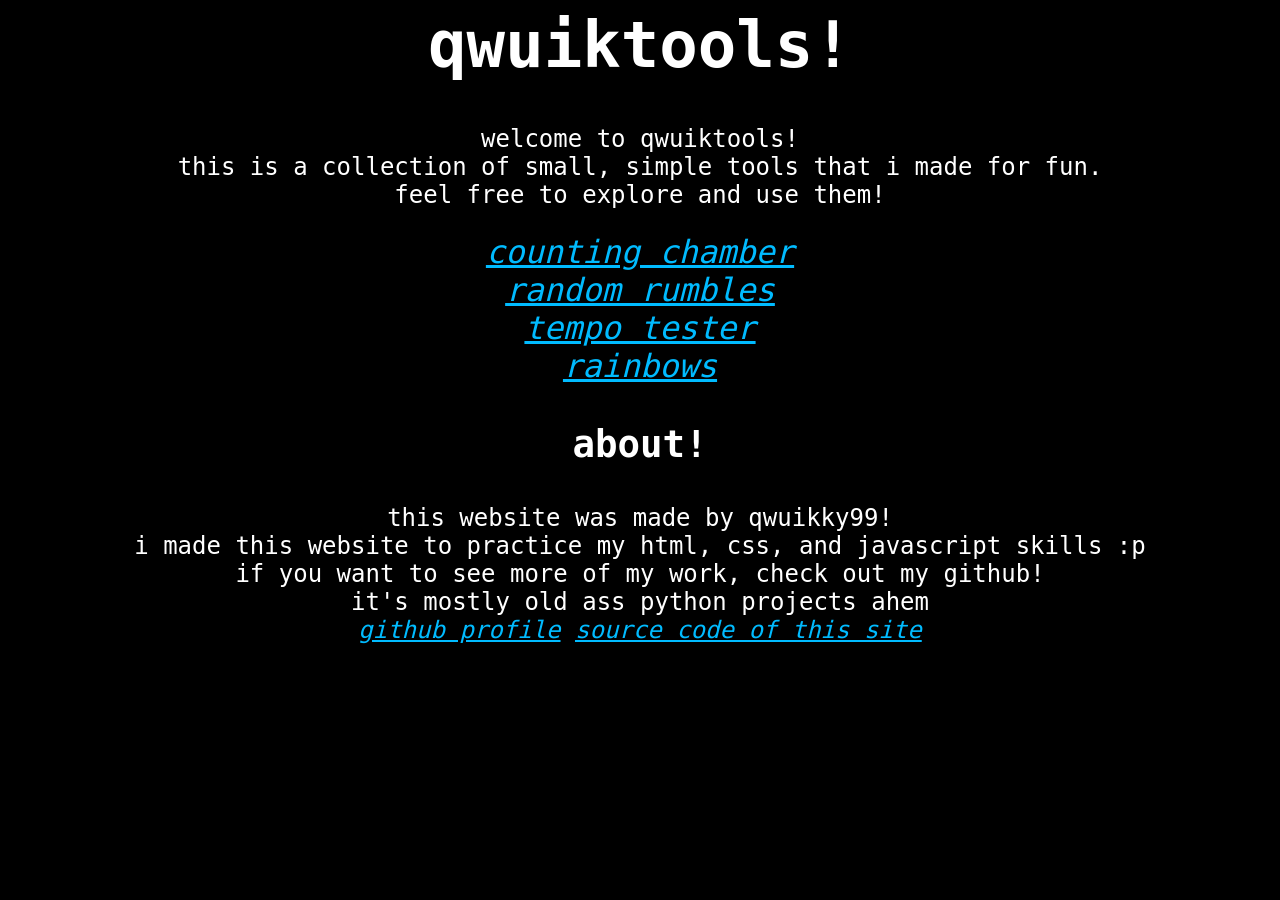
<file: index.html>
<head>
    <title>qwuiktools!</title>
    <link rel="stylesheet" href="favstyle.css">
</head>

<body>
    <h1>qwuiktools!</h1>
    <p id="desc">
        welcome to qwuiktools! <br>
        this is a collection of small, simple tools that i made for fun. <br>
        feel free to explore and use them!
    </p>

    <a href="counter.html">counting chamber</a> <br>
    <a href="random.html">random rumbles</a> <br>
    <a href="tempo.html">tempo tester</a> <br>
    <a href="rainbow.html">rainbows</a>

    <h3>about!</h3>
    <p>
        this website was made by qwuikky99! <br>
        i made this website to practice my html, css, and javascript skills :p <br>
        if you want to see more of my work, check out my github! <br>
        it's mostly old ass python projects ahem <br>
        <a href="https://github.com/qwuikky99">github profile</a>
        <a href="https://github.com/qwuikky99/qwuiktools">source code of this site</a>
    </p>
</body>
</file>
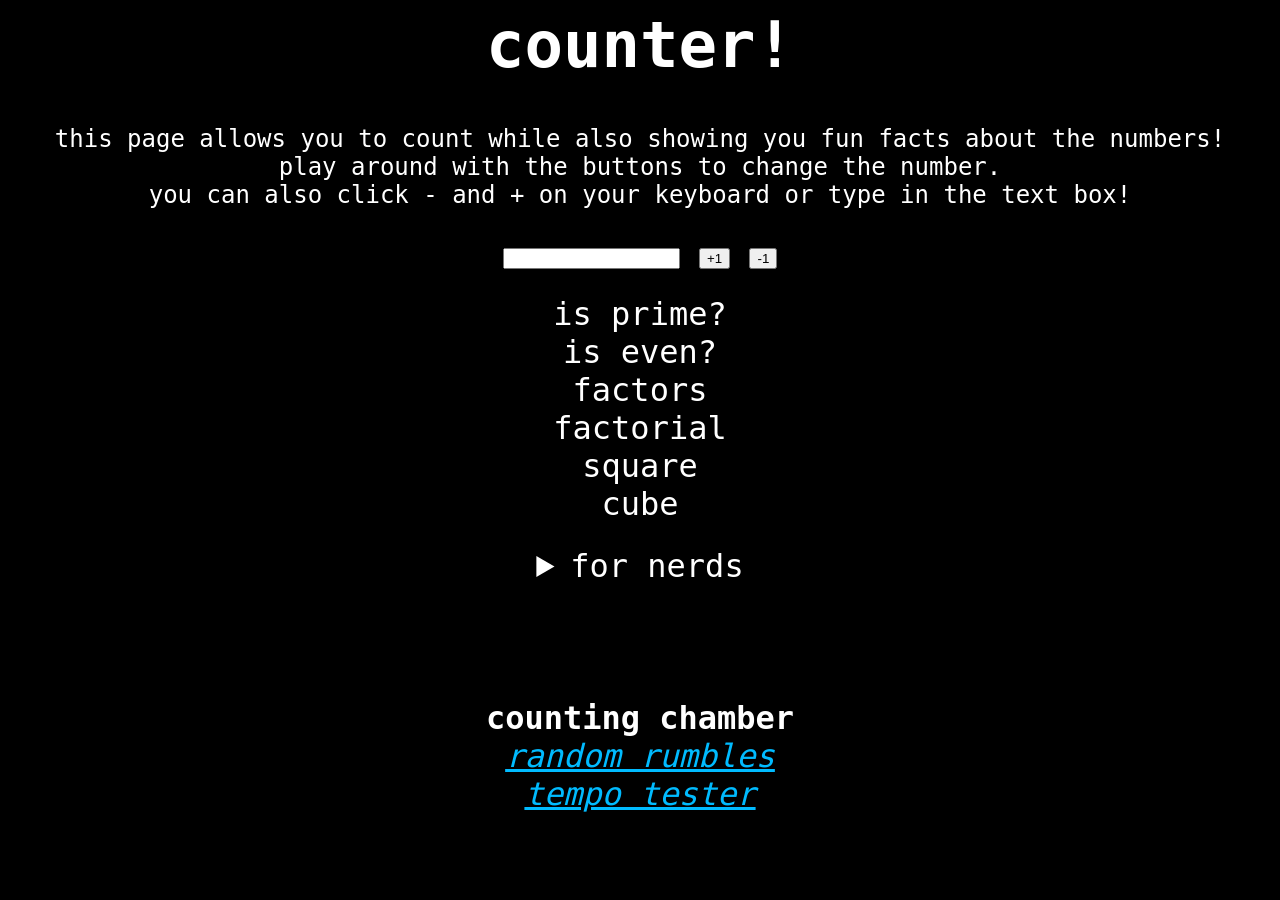
<file: counter.html>
<head>
    <title>counting chamber!</title>
    <link rel="stylesheet" href="favstyle.css">
</head>

<body>
    <h1>counter!</h1>
    <p id="desc">this page allows you to count while also showing you fun facts about the numbers! <br>
        play around with the buttons to change the number. <br>
        you can also click - and + on your keyboard or type in the text box!
    </p>
    <input id="dspl">
    <button id="add">+1</button> <button id="sub">-1</button>

<p>
    <div id="prime">is prime?</div>
    <div id="even">is even?</div>
    <div id="factors">factors</div>
    <div id="factorial">factorial</div>
    <div id="square">square</div>
    <div id="cube">cube</div>
</p>
<details>
    <summary>for nerds</summary>
    <p id="info">
        <div id="perfection">is perfect?</div>
        <div id="back">backwards: </div>
        <div id="palindrome">is a palindrome?</div>
        <div id="bin">binary: </div>
        <div id="hex">hexadecimal: </div>
    </p>
    
</details>

<br><br><br>
<b>counting chamber</b> <br>
<a href="random.html">random rumbles</a> <br>
<a href="tempo.html">tempo tester</a> <br>
</body>

<script>
    // counting
    const add  = document.getElementById("add")
    const sub  = document.getElementById("sub")
    const dspl = document.getElementById("dspl")

    let x = 0

    sub.addEventListener('click', function() {
        x--;
        dspl.value = x.toString()
        updateFacts()
    });

    add.addEventListener('click', function() {
        x++;
        dspl.value = x.toString()
        updateFacts()
    });

    dspl.addEventListener('input', function() {
        x = parseInt(dspl.value) || 0;
        updateFacts()
    });

    document.addEventListener('keydown', function(event) {
        if (event.key === '-') {
            x--;
            dspl.value = x.toString()
            updateFacts()
        } else if (event.key === '=' || event.key === '+') {
            x++;
            dspl.value = x.toString()
            updateFacts()
        }
    });

    // facts
    const prime = document.getElementById("prime")
    const even = document.getElementById("even")
    const factors = document.getElementById("factors")
    const factorial = document.getElementById("factorial")
    const square = document.getElementById("square")
    const cube = document.getElementById("cube")

    function isPrime(num) {
        if (num <= 1) return false;
        for (let i = 2; i <= Math.sqrt(num); i++) {
            if (num % i === 0) return false;
        }
        return true;
    }

    function isEven(num) {
        return num % 2 === 0;
    }

    function getFactors(num) {
        const factors = [];
        for (let i = 1; i <= num; i++) {
            if (num % i === 0) {
                factors.push(i);
            }
        }
        return factors;
    }

    function getFactorial(num) {
        if (num > 21) return "too big!";
        if (num < 0) return "undefined!";
        if (num === 0 || num === 1) return 1;
        let factorial = 1;
        for (let i = 2; i <= num; i++) {
            factorial *= i;
        }
        return factorial;
    }

    function getSquare(num) {
        return num * num;
    }

    function getCube(num) {
        return num * num * num;
    }

    function getPerfection(num) {
        if (getFactors(num).reduce((a, b) => a + b, 0) === num) {
            return true;
        } else if (num === 0) {
            return "zero";
        } else if (getFactors(num).reduce((a, b) => a + b, 0) > num) {
            return "abundant";
        } else if (getFactors(num).reduce((a, b) => a + b, 0) < num) {
            return "deficient";
        }
    }

    
    // nerd facts
    const back = document.getElementById("back")
    const palindrome = document.getElementById("palindrome")
    const binary = document.getElementById("bin")
    const hex = document.getElementById("hex")

    function updateFacts() {
        prime.textContent = `is prime? ${isPrime(x) ? "yes" : "no"}`
        even.textContent = `is even? ${isEven(x) ? "yes" : "no"}`
        perfection.textContent = `is perfect? ${getPerfection(x)}`
        factors.textContent = `factors: ${getFactors(x).join(', ')}`
        factorial.textContent = `factorial: ${getFactorial(x)}`
        square.textContent = `square: ${getSquare(x)}`
        cube.textContent = `cube: ${getCube(x)}`
        back.textContent = `backwards: ${x.toString().split('').reverse().join('')}`
        palindrome.textContent = `is a palindrome? ${x.toString() === x.toString().split('').reverse().join('') ? "yes" : "no"}`
        binary.textContent = `binary: ${x.toString(2)}`
        hex.textContent = `hexadecimal: ${x.toString(16)}`
    }
</script>
</file>
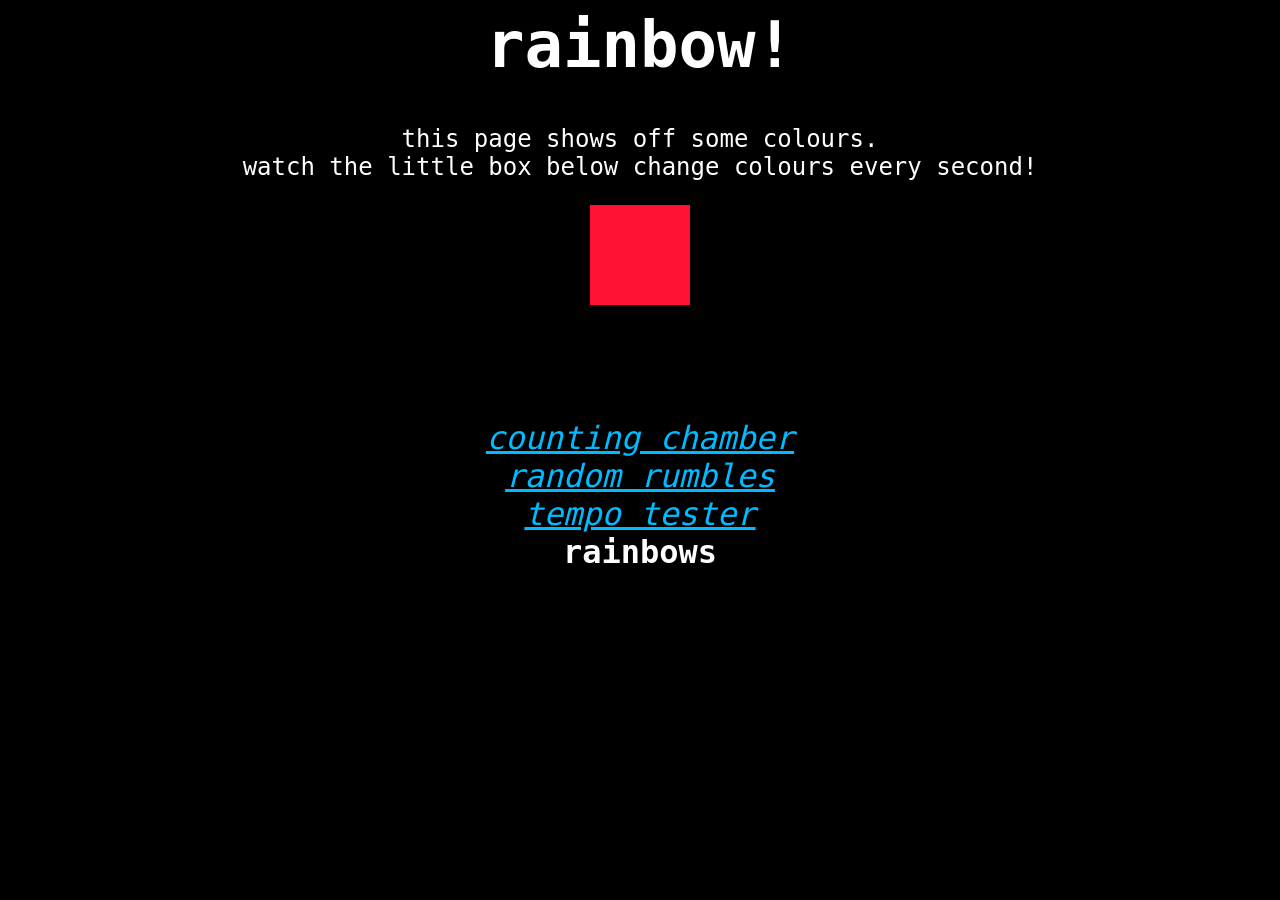
<file: rainbow.html>
<head>
    <link rel="stylesheet" href="favstyle.css">
</head>

<body>
    <h1>rainbow!</h1>
    <p id="desc">this page shows off some colours. <br>
    watch the little box below change colours every second!
    </p>
    
    <div class="box red-bg"></div>

    <br><br><br>
    <a href="counter.html">counting chamber</a> <br>
    <a href="random.html">random rumbles</a> <br>
    <a href="tempo.html">tempo tester</a> <br>
    <b>rainbows</b>
</body>

<script>
    const box = document.querySelector('.box');
    
    let colours = ['red-bg', 'orange-bg', 'yellow-bg', 'green-bg', 'cyan-bg', 'blue-bg', 'purple-bg', 'violet-bg', 'pink-bg'];
    let index = 0;

    setInterval(() => {
        box.classList.remove(colours[index]);
        index = (index + 1) % colours.length;
        box.classList.add(colours[index]);
    }, 1000);
</script>
</file>
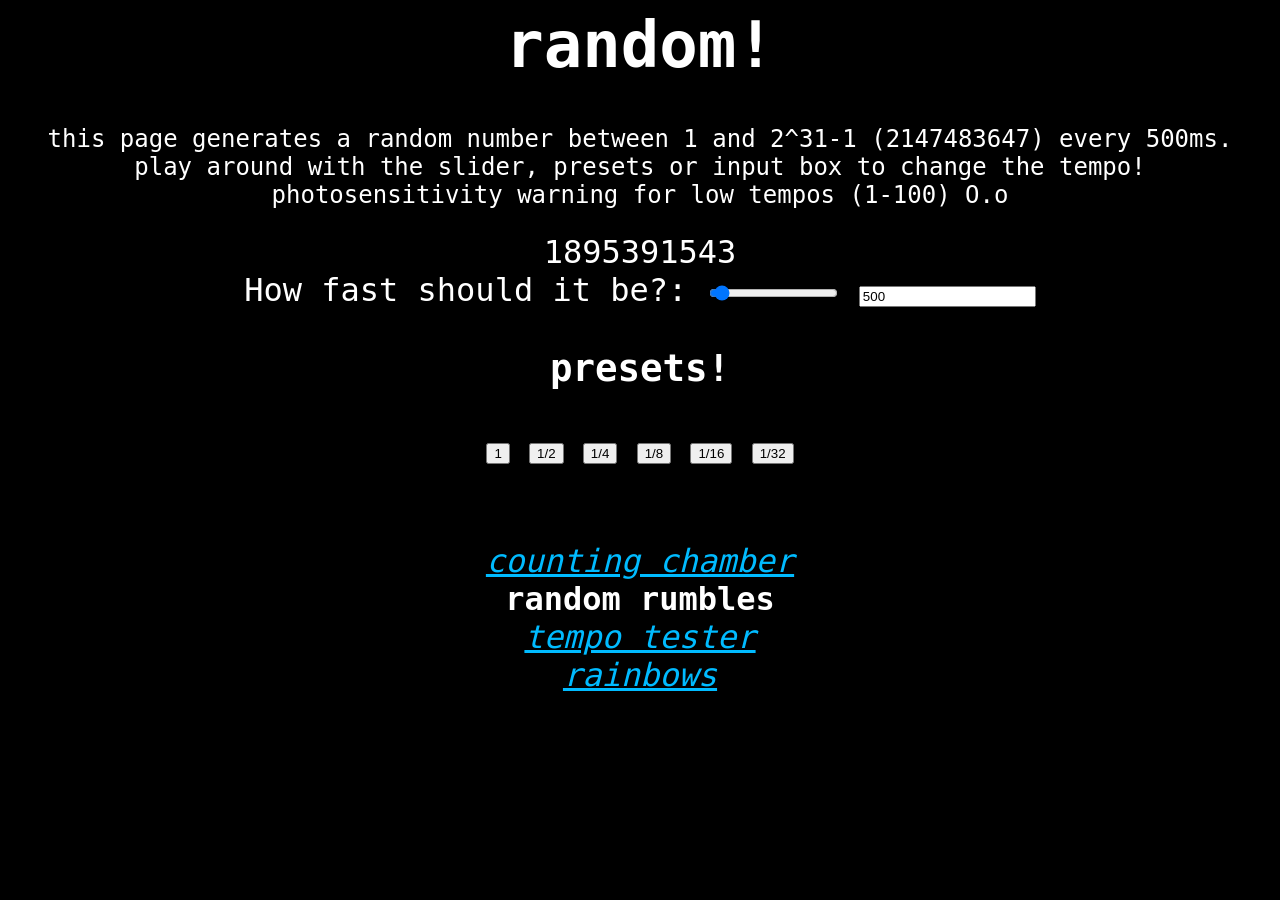
<file: random.html>
<head>
	<title>random!</title>
	<link rel="stylesheet" href="favstyle.css">
</head>

<body>
	<h1>random!</h1>
	<p id="desc">description</p>
	<div id="randNum">random num</div> 
	<label for="slider">How fast should it be?: </label>
	<input type="range" id="slider" min="1" max="10000">
	<input id="dspl">

	<h3>presets!</h3>
	<button id="1">1</button>
	<button id="2">1/2</button>
	<button id="3">1/4</button>
	<button id="4">1/8</button>
	<button id="5">1/16</button>
	<button id="6">1/32</button>
	<br><br><br>
	<a href="counter.html">counting chamber</a> <br>
	<b>random rumbles</b> <br>
	<a href="tempo.html">tempo tester</a> <br>
	<a href="rainbow.html">rainbows</a> <br>
</body>
<script>
	// unspecific
	const desc = document.getElementById("desc")
	// slider handling
	const slider = document.getElementById("slider")
	const dspl = document.getElementById("dspl")
	let tempo = 500

	// random
	const rand = document.getElementById("randNum")
	
	function pickRandomNum(min, max) {
		const minCeiled = Math.ceil(min)
		const maxFloored = Math.floor(max)
		return Math.floor(Math.random() * (maxFloored - minCeiled + 1)) + minCeiled
	}
	
	// actual functionality
	let interval
	
	function startRandom() {
		clearInterval(interval)
		
		interval = setInterval(() => {
			rand.textContent = pickRandomNum(1, 2147483647).toString()
		}, tempo)
	}
	
	// reusables
	function setTempo(value) {
		tempo = value
		startRandom()
		slider.value = tempo
		dspl.value = tempo.toString()
		updateDesc()
	}

	function updateDesc() {
		desc.innerHTML = `this page generates a random number between 1 and 2^31-1 (2147483647) every ${tempo}ms. <br> 
play around with the slider, presets or input box to change the tempo! <br>
photosensitivity warning for low tempos (1-100) O.o`
	}
	
	// interaction
	slider.addEventListener('input', function() {
		tempo = Number(this.value)
		dspl.value = tempo.toString()
		updateDesc()
		startRandom()
	})

	dspl.addEventListener('input', function() {
		tempo = Number(this.value)
		slider.value = tempo
		updateDesc()
		startRandom()
	})


	// presets
	const preset1 = document.getElementById("1")
	const preset2 = document.getElementById("2")
	const preset3 = document.getElementById("3")
	const preset4 = document.getElementById("4")
	const preset5 = document.getElementById("5")
	const preset6 = document.getElementById("6")

	preset1.addEventListener('click', function() {setTempo(1000)})
	preset2.addEventListener('click', function() {setTempo(500)})
	preset3.addEventListener('click', function() {setTempo(250)})
	preset4.addEventListener('click', function() {setTempo(125)})
	preset5.addEventListener('click', function() {setTempo(62.5)})
	preset6.addEventListener('click', function() {setTempo(31.25)})
	
	// init
	startRandom()
	slider.value = tempo
	dspl.value = tempo.toString()
	updateDesc()
</script>
</file>
<file: favstyle.css>
/* favstyle.css
* by qwuikky!
* this is my favourite stylesheet, feel free to use it and/or change it around :D
*/

/* tag changes */
body {
    font-family:'Segoe UI', monospace;
    color: white;
    background-color: black;
    text-align: center;
    font-size: 32px;
}

p {
    font-size: 24px;
}

/* link styles! */
a {
    color: #0bf;
    font-style: italic;
}
a:hover {
    color: #09e;
}
a:active {
    color: #0df;
}
a:visited {
    color: #b0f;
}

.box {
    width: 100px;
    height: 100px;
    background-color: #fff;
    transition: background-color 1s ease;
    margin: 0 auto;
}



/* basic colours!
aka rainbowss :D */

.red {
    color: #ff1233
}

.orange {
    color: #ffaa00
}

.yellow {
    color: #ffcc00
}

.green {
    color: #30ff30
}

.cyan {
    color: #00cccc
}

.blue {
    color: #0060bb
}

.purple {
    color: #6000ff
}

.violet {
    color: #bb00ff
}

.pink {
    color: #ffaaff
}

.white {
    color: #fff
}

/* background colours! */
.red-bg {
    background-color: #ff1233
}

.orange-bg {
    background-color: #ffaa00
}

.yellow-bg {
    background-color: #ffcc00
}

.green-bg {
    background-color: #30ff30
}

.cyan-bg {
    background-color: #00cccc
}

.blue-bg {
    background-color: #0060bb
}

.purple-bg {
    background-color: #6000ff
}

.violet-bg {
    background-color: #bb00ff
}

.pink-bg {
    background-color: #ffaaff
}

.white-bg {
    background-color: #fff
}
</file>
